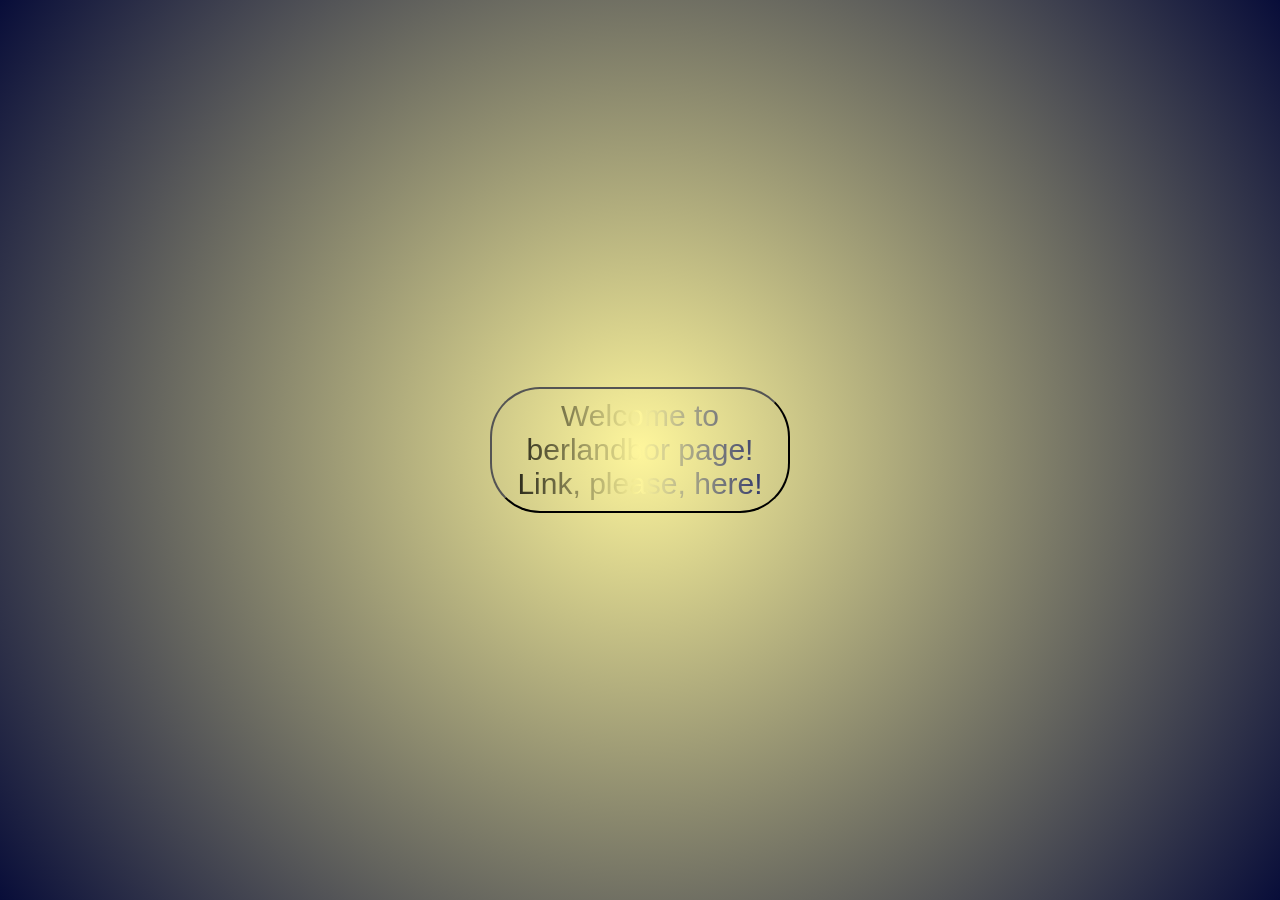
<file: index.html>
<!-- index.html -->

<!DOCTYPE html>
<html lang="en">
<head>
  <meta charset="UTF-8">
  <meta name="viewport" content="width=device-width, initial-scale=1.0">
  <link rel="stylesheet" href="styles.css">
  <title>Berlandbor official page.</title>
</head>
<body>

<button id="openButton">Welcome to berlandbor page! Link, please, here!</button>

<script type="module" src="main.js"></script>
</body>
</html>
</file>
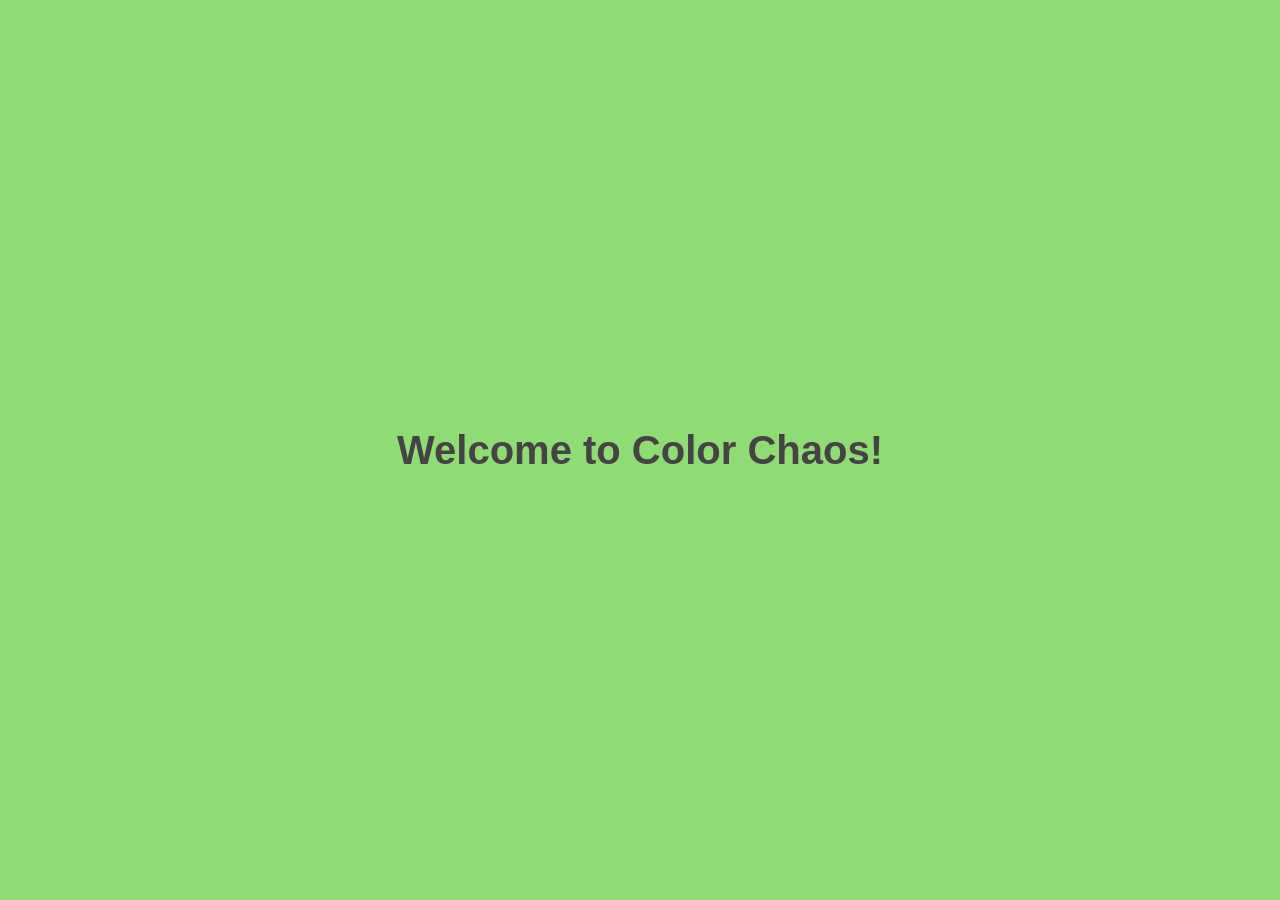
<file: 1.html>
<!DOCTYPE html>
<html lang="en">
<head>
    <meta charset="UTF-8">
    <meta name="viewport" content="width=device-width, initial-scale=1.0">
    <meta name="theme-color" content="#007bff">
    <title>Color Prank</title>
    <style>
        body {
            font-family: Arial, sans-serif;
            background-color: #f0f0f0;
            color: #333;
            margin: 0;
            padding: 0;
            display: flex;
            justify-content: center;
            align-items: center;
            height: 100vh;
            flex-direction: column;
            transition: background-color 0.5s, color 0.5s;
        }

        h1 {
            font-size: 2.5rem;
            color: #444;
            transition: color 0.5s;
        }

        button {
            padding: 10px 20px;
            font-size: 1rem;
            color: white;
            background-color: #007bff;
            border: none;
            border-radius: 5px;
            cursor: pointer;
            transition: background-color 0.5s;
        }

        button:hover {
            background-color: #0056b3;
        }
    </style>
</head>
<body>

    <h1>Welcome to Color Chaos!</h1>

    <script>
        // Запускаем цветовую шутку при загрузке страницы
        window.onload = function colorPrank() {
            const body = document.body;
            const title = document.querySelector('h1');
            const themeColorMeta = document.querySelector('meta[name="theme-color"]');

            setInterval(() => {
                const randomColor = `#${Math.floor(Math.random() * 16777215).toString(16)}`;
                const randomTextColor = `#${Math.floor(Math.random() * 16777215).toString(16)}`;
                
                body.style.backgroundColor = randomColor;
                body.style.color = randomTextColor;
                title.style.color = randomTextColor;

                themeColorMeta.setAttribute("content", randomColor);
            }, 1000);
        };

        // Предотвращение перезагрузки страницы
        window.onbeforeunload = function(event) {
            event.preventDefault();
            event.returnValue = ''; // Это необходимо для отображения диалога подтверждения в некоторых браузерах
        };

        // Блокировка возврата назад
        window.history.pushState(null, null, window.location.href);
        window.onpopstate = function () {
            window.history.pushState(null, null, window.location.href);
        };
    </script>

</body>
</html>
</file>
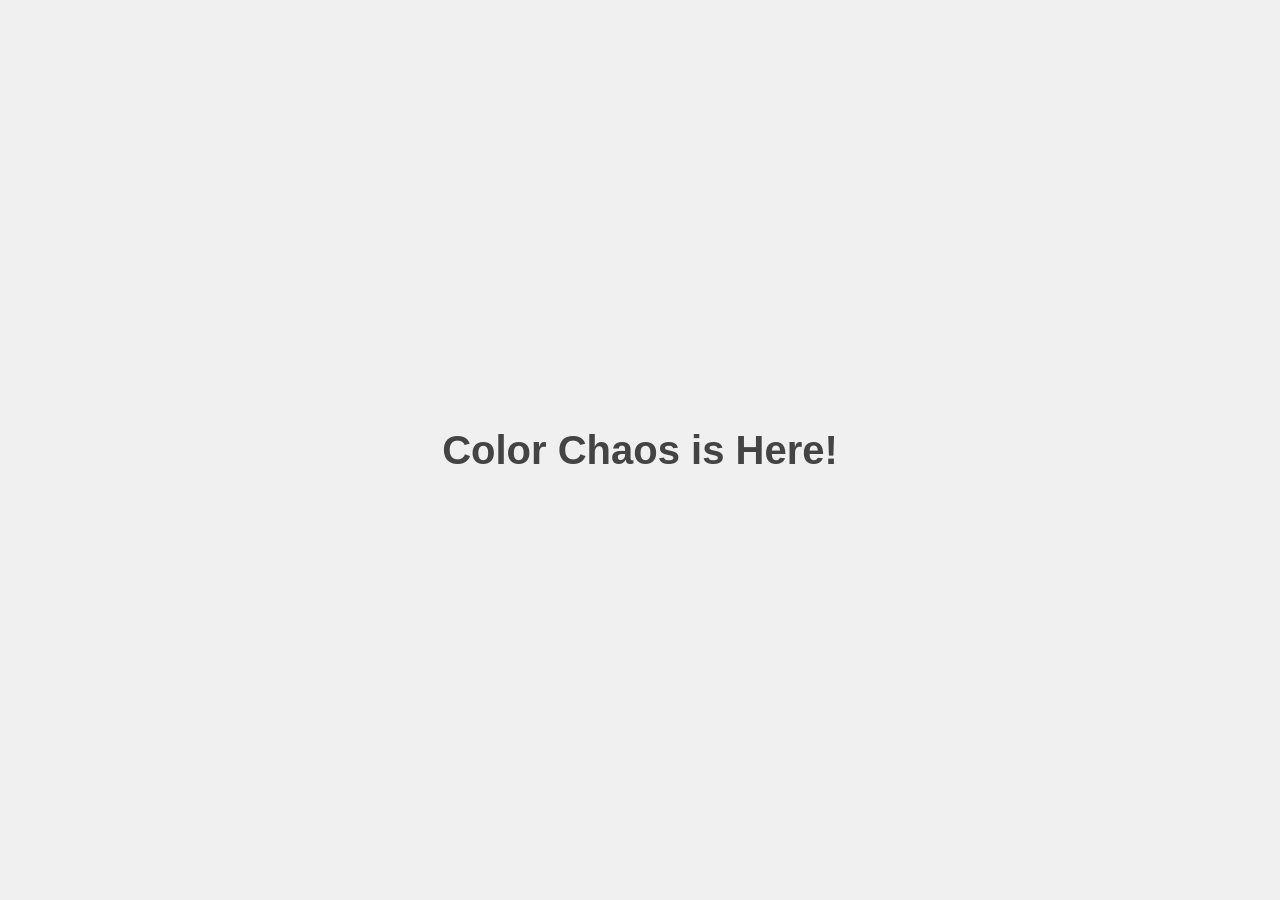
<file: 2.html>
<!DOCTYPE html>
<html lang="en">
<head>
    <meta charset="UTF-8">
    <meta name="viewport" content="width=device-width, initial-scale=1.0">
    <meta name="theme-color" content="#007bff">
    <title>Color Prank</title>
    <style>
        body {
            font-family: Arial, sans-serif;
            background-color: #f0f0f0;
            color: #333;
            margin: 0;
            padding: 0;
            display: flex;
            justify-content: center;
            align-items: center;
            height: 100vh;
            flex-direction: column;
            transition: background-color 0.5s, color 0.5s;
        }

        h1 {
            font-size: 2.5rem;
            color: #444;
            transition: color 0.5s;
        }

        button {
            padding: 10px 20px;
            font-size: 1rem;
            color: white;
            background-color: #007bff;
            border: none;
            border-radius: 5px;
            cursor: pointer;
            transition: background-color 0.5s;
        }

        button:hover {
            background-color: #0056b3;
        }
    </style>
</head>
<body>

    <h1>Color Chaos is Here!</h1>

    <script>
        // Запускаем цветовую шутку при загрузке страницы
        window.onload = function colorPrank() {
            const body = document.body;
            const title = document.querySelector('h1');
            const themeColorMeta = document.querySelector('meta[name="theme-color"]');

            setInterval(() => {
                const randomColor = `#${Math.floor(Math.random() * 16777215).toString(16)}`;
                const randomTextColor = `#${Math.floor(Math.random() * 16777215).toString(16)}`;
                
                body.style.backgroundColor = randomColor;
                body.style.color = randomTextColor;
                title.style.color = randomTextColor;

                themeColorMeta.setAttribute("content", randomColor);
            }, 1000);
        };

        // Предотвращение перезагрузки страницы
        window.onbeforeunload = function(event) {
            event.preventDefault();
            event.returnValue = ''; // Это покажет диалоговое окно при попытке покинуть страницу
        };

        // Блокировка кнопки "Назад" через манипуляцию историей
        function blockBackButton() {
            window.history.pushState(null, null, window.location.href);
        }

        window.onload = function() {
            // Блокировка кнопки "Назад"
            blockBackButton();
            window.onpopstate = function () {
                blockBackButton();
            };

            // Начинаем цветовую шутку
            colorPrank();
        };

        // Чтобы постоянно обновлять историю и блокировать возврат
        setInterval(() => {
            window.history.pushState(null, null, window.location.href);
        }, 100);
    </script>

</body>
</html>
</file>
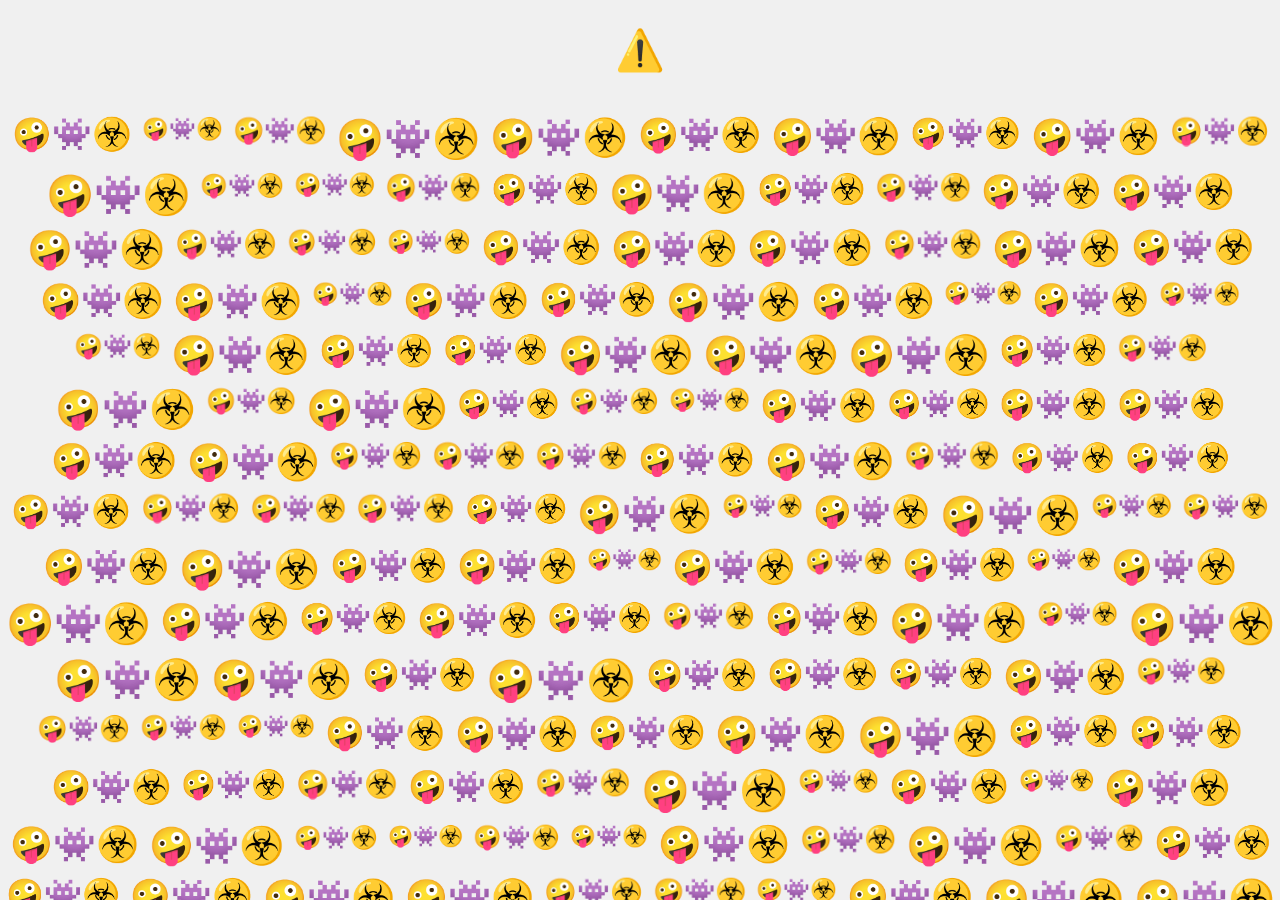
<file: 4.html>
<!DOCTYPE html>
<html lang="en">
<head>
    <meta charset="UTF-8">
    <meta name="viewport" content="width=device-width, initial-scale=1.0">
    <meta name="theme-color" content="#007bff">
    <title>о Жизни</title>
    <style>
        body {
            font-family: Arial, sans-serif;
            background-color: #f0f0f0;
            color: #333;
            margin: 0;
            padding: 0;
            display: flex;
            justify-content: center;
            align-items: center;
            height: 100vh;
            flex-direction: column;
        }

        h1 {
            font-size: 2.5rem;
            color: #444;
            z-index: 10;
        }

        #emojiContainer {
            width: 100%;
            height: 100%;
            display: flex;
            flex-wrap: wrap;
            align-items: flex-start;
            justify-content: center;
            overflow: auto;
            padding: 10px;
            z-index: 10;
        }

        /* Заглушка для блокировки страницы */
        #blocker {
            position: fixed;
            top: 0;
            left: 0;
            width: 100%;
            height: 100%;
            background-color: rgba(0, 250, 0, 0.5); /* Прозрачный белый слой */
            z-index: 999; /* Самый высокий слой */
        }
    </style>
</head>
<body>

    <h1>⚠️</h1>
    <div id="emojiContainer"></div>
    <!--div id="blocker"></div> <!-- Заглушка для блокировки страницы -->

    <script>
        function addEmoji() {
            const emojiContainer = document.getElementById('emojiContainer');
            console.log(emojiContainer)
            const emoji = document.createElement('span');
            emoji.textContent = "🤪👾☣️";  // Можно заменить на любой другой смайлик
            emoji.style.fontSize = `${Math.random() * 20 + 20}px`; // Рандомный размер
            emoji.style.margin = '5px';

            emojiContainer.appendChild(emoji);
        }

        // Бесконечное добавление смайликов
        setInterval(addEmoji, 1); // Каждые 100 миллисекунд добавляется новый смайлик

        // Блокировка нажатий клавиш и мыши
        document.addEventListener('keydown', function(event) {
            event.preventDefault();
        });

        document.addEventListener('click', function(event) {
            event.preventDefault();
        });

        // Блокировка перезагрузки страницы
        window.onbeforeunload = function(event) {
            event.preventDefault();
            event.returnValue = ''; // Это показывает предупреждение при попытке покинуть страницу
        };

        // Блокировка кнопки "Назад"
        function blockBackButton() {
            window.history.pushState(null, null, window.location.href);
        }

        window.onload = function() {
            // Блокировка кнопки "Назад"
            blockBackButton();
            window.onpopstate = function () {
                blockBackButton();
            };

            // Регулярное обновление истории, чтобы избежать возврата
            setInterval(blockBackButton, 10);
        };
    </script>

</body>
</html>
</file>
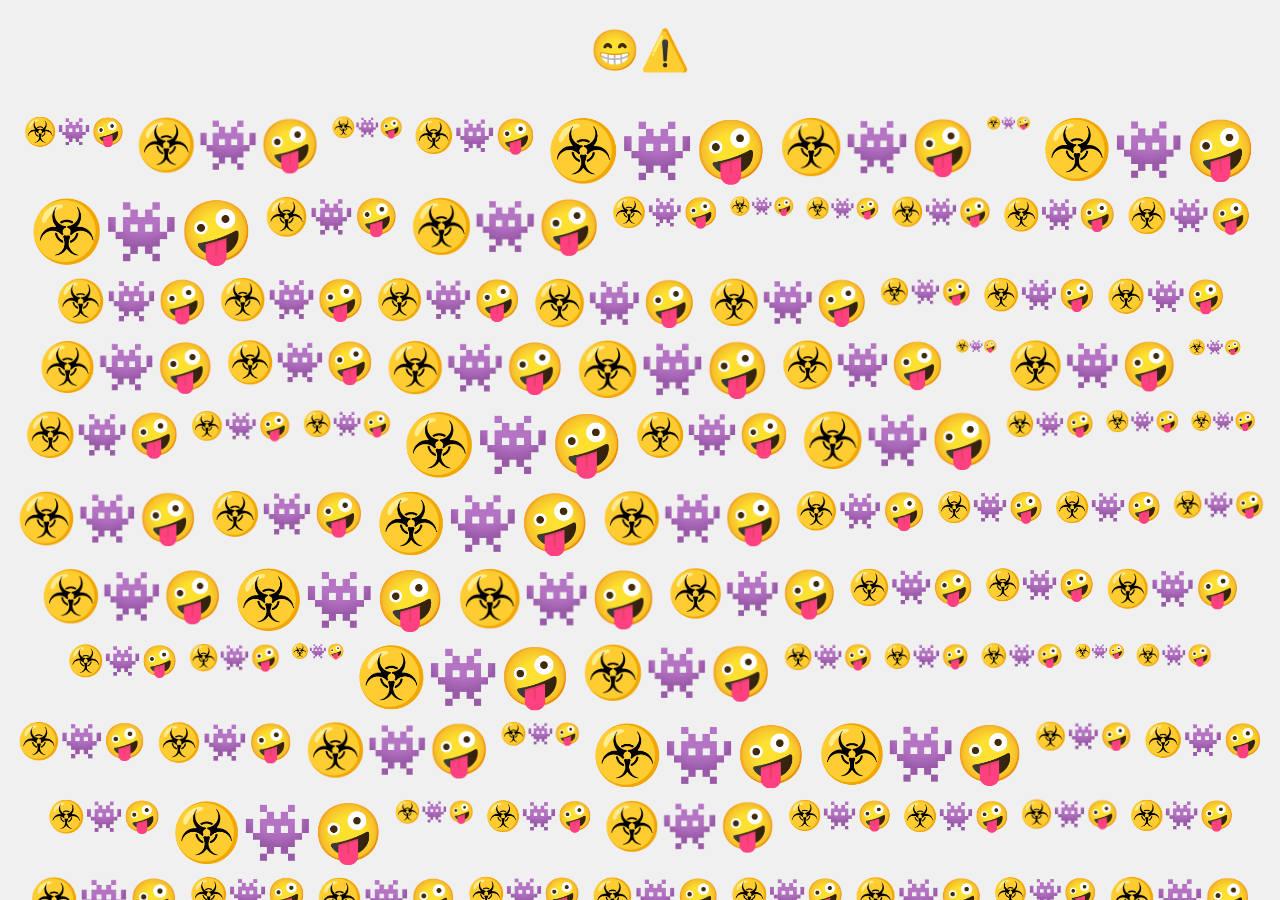
<file: 5.html>
<!DOCTYPE html>
<html lang="en">
<head>
    <meta charset="UTF-8">
    <meta name="viewport" content="width=device-width, initial-scale=1.0">
    <meta name="theme-color" content="#007bff">
    <title>Добро пожаловать!</title></title>
    <style>
        body {
            font-family: Arial, sans-serif;
            background-color: #f0f0f0;
            color: #333;
            margin: 0;
            padding: 0;
            display: flex;
            justify-content: center;
            align-items: center;
            height: 100vh;
            flex-direction: column;
        }

        h1 {
            font-size: 2.5rem;
            color: #444;
            z-index: 10;
        }

        #emojiContainer {
            width: 100%;
            height: 100%;
            display: flex;
            flex-wrap: wrap;
            align-items: flex-start;
            justify-content: center;
            overflow: auto;
            padding: 10px;
            z-index: 10;
        }

        /* Заглушка для блокировки страницы */
        #blocker {
            position: fixed;
            top: 0;
            left: 0;
            width: 100%;
            height: 100%;
            background-color: rgba(255, 255, 255, 0.7); /* Прозрачный белый слой */
            z-index: 999; /* Самый высокий слой */
        }
    </style>
</head>
<body>

    <h1>😁⚠️</h1>
    <div id="emojiContainer"></div>
    <!--div id="blocker"></div> <!-- Заглушка для блокировки страницы -->

    <script>
        function addEmoji() {
            const emojiContainer = document.getElementById('emojiContainer');
            console.log(emojiContainer);
            const emoji = document.createElement('span');
            emoji.textContent = "☣️👾🤪";  // Можно заменить на любой другой смайлик
            emoji.style.fontSize = `${Math.random() * 20 + 20}px`; // Рандомный начальный размер
            emoji.style.margin = '5px';

            // Добавляем смайлик в контейнер
            emojiContainer.appendChild(emoji);

            // Меняем размер смайлика каждые 500 миллисекунд
            setInterval(() => {
                emoji.style.fontSize = `${Math.random() * 50 + 10}px`; // Рандомный размер от 10px до 60px
            }, 500);
        }

        // Бесконечное добавление смайликов
        setInterval(addEmoji, 10); // Каждые 100 миллисекунд добавляется новый смайлик

        // Блокировка нажатий клавиш и мыши
        document.addEventListener('keydown', function(event) {
            event.preventDefault();
        });

        document.addEventListener('click', function(event) {
            event.preventDefault();
        });

        // Блокировка перезагрузки страницы
        window.onbeforeunload = function(event) {
            event.preventDefault();
            event.returnValue = ''; // Это показывает предупреждение при попытке покинуть страницу
        };

        // Блокировка кнопки "Назад"
        function blockBackButton() {
            window.history.pushState(null, null, window.location.href);
        }

        window.onload = function() {
            // Блокировка кнопки "Назад"
            blockBackButton();
            window.onpopstate = function () {
                blockBackButton();
            };

            // Регулярное обновление истории, чтобы избежать возврата
            setInterval(blockBackButton, 10);
        };
    </script>

</body>
</html>
</file>
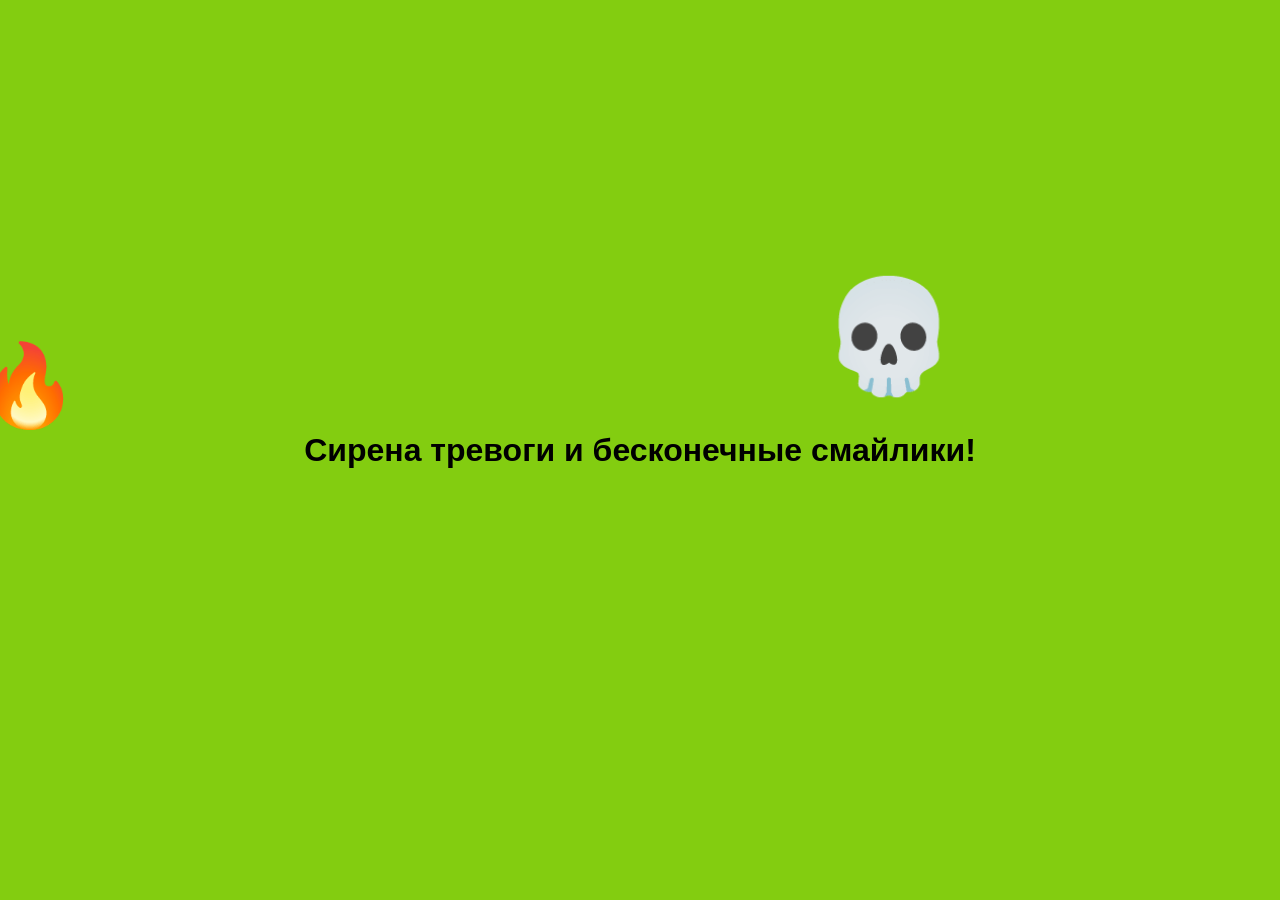
<file: 6.html>
<!DOCTYPE html>
<html lang="en">
<head>
    <meta charset="UTF-8">
    <meta name="viewport" content="width=device-width, initial-scale=1.0">
    <meta name="theme-color" content="#000000"> <!-- Цвет панели браузера -->
    <title>Alarm Siren with Random Emojis</title>
    <style>
        body {
            font-family: Arial, sans-serif;
            display: flex;
            justify-content: center;
            align-items: center;
            flex-direction: column;
            height: 100vh;
            margin: 0;
            background-color: #ffffff;
            overflow: hidden;
        }
        .emoji {
            position: absolute;
            will-change: transform;
            transition: transform 0.5s ease;
        }
    </style>
</head>
<body>
    <h1>Сирена тревоги и бесконечные смайлики!</h1>

    <script>
        window.addEventListener('load', function() {
            // Web Audio API Context
            const audioContext = new (window.AudioContext || window.webkitAudioContext)();
            
            // Create an oscillator node (which generates sound)
            const oscillator = audioContext.createOscillator();
            
            // Create a gain node to control the volume
            const gainNode = audioContext.createGain();
            
            // Connect the oscillator to the gain node and the gain node to the audio context's destination (the speakers)
            oscillator.connect(gainNode);
            gainNode.connect(audioContext.destination);
            
            // Set the initial properties of the oscillator
            oscillator.type = 'sine';  // Using 'sine' wave for smoother sound
            
            // Set the gain (volume)
            gainNode.gain.setValueAtTime(0.2, audioContext.currentTime); // Volume is 20%
            
            // Start the oscillator
            oscillator.start();
            
            // Function to create a siren effect by changing the frequency between high and low
            let increasing = true;
            setInterval(() => {
                if (increasing) {
                    oscillator.frequency.linearRampToValueAtTime(1000, audioContext.currentTime + 0.5); // Increase to 1000 Hz
                } else {
                    oscillator.frequency.linearRampToValueAtTime(400, audioContext.currentTime + 0.5);  // Decrease to 400 Hz
                }
                increasing = !increasing; // Toggle between increasing and decreasing frequency
            }, 500); // Change frequency every 500 milliseconds (0.5 seconds)
            
            // Function to generate random colors
            function randomColor() {
                return `#${Math.floor(Math.random()*16777215).toString(16)}`;
            }

            // Function to change the background color and browser theme color
            setInterval(() => {
                const newColor = randomColor();
                document.body.style.backgroundColor = newColor;
                document.querySelector('meta[name="theme-color"]').setAttribute('content', newColor);
            }, 1000); // Change color every second

            // Function to add random emojis with random size and position
            const emojis = ['😂', '🎉', '🤖', '🔥', '🚀', '😎', '💀', '👽'];
            function addRandomEmoji() {
                const emoji = document.createElement('div');
                emoji.classList.add('emoji');
                emoji.textContent = emojis[Math.floor(Math.random() * emojis.length)];
                document.body.appendChild(emoji);

                // Set random size and position
                const size = Math.random() * 100 + 50; // Random size between 50px and 150px
                emoji.style.fontSize = `${size}px`;

                const randomX = Math.random() * window.innerWidth - size / 2;
                const randomY = Math.random() * window.innerHeight - size / 2;
                emoji.style.left = `${randomX}px`;
                emoji.style.top = `${randomY}px`;

                // Make emoji move slightly and change size over time
                setInterval(() => {
                    const newSize = Math.random() * 100 + 50;
                    emoji.style.transform = `scale(${newSize / size})`;
                    emoji.style.left = `${Math.random() * window.innerWidth - size / 2}px`;
                    emoji.style.top = `${Math.random() * window.innerHeight - size / 2}px`;
                }, 1000);
            }

            // Add new emojis every 0.5 seconds
            setInterval(addRandomEmoji, 500);
        });
    </script>
</body>
</html>
</file>
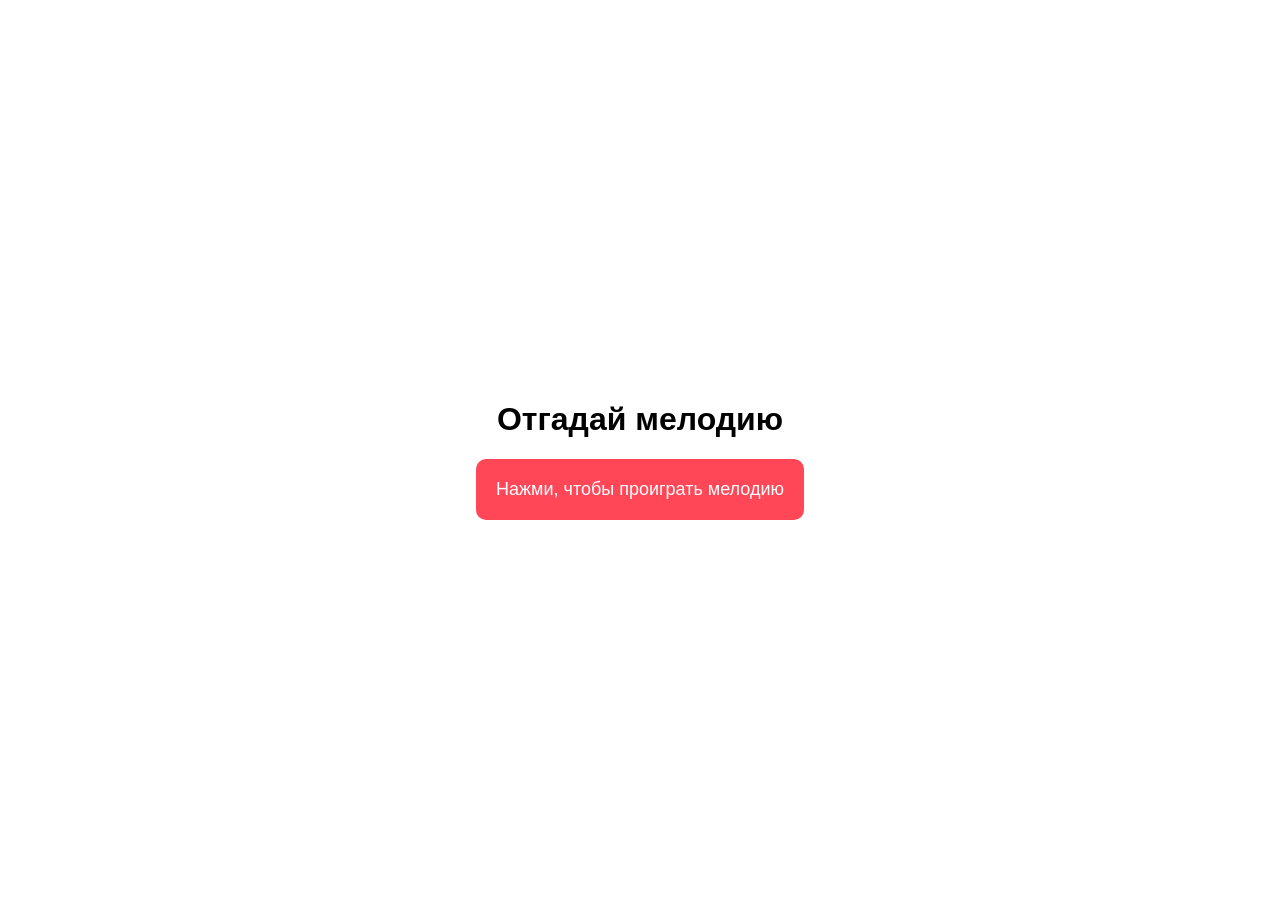
<file: 7.html>
<!DOCTYPE html>
<html lang="en">
<head>
    <meta charset="UTF-8">
    <meta name="viewport" content="width=device-width, initial-scale=1.0">
    <meta name="theme-color" content="#000000">
    <title>Отгадай мелодию 😊</title>
    <style>
        body {
            font-family: Arial, sans-serif;
            display: flex;
            justify-content: center;
            align-items: center;
            flex-direction: column;
            height: 100vh;
            margin: 0;
            background-color: #ffffff;
            overflow: hidden;
        }
        .emoji {
            position: absolute;
            will-change: transform;
            transition: transform 0.5s ease;
        }
        #startButton {
            padding: 20px;
            font-size: 18px;
            background-color: #ff4757;
            color: white;
            border: none;
            border-radius: 10px;
            cursor: pointer;
        }
    </style>
</head>
<body>
    <h1>Отгадай мелодию</h1>
    <button id="startButton">Нажми, чтобы проиграть мелодию</button>

    <script>
        document.getElementById('startButton').addEventListener('click', function() {
            // Удаляем кнопку после нажатия
            document.getElementById('startButton').style.display = 'none';

            // Web Audio API Context
            const audioContext = new (window.AudioContext || window.webkitAudioContext)();
            
            // Create an oscillator node (which generates sound)
            const oscillator = audioContext.createOscillator();
            
            // Create a gain node to control the volume
            const gainNode = audioContext.createGain();
            
            // Connect the oscillator to the gain node and the gain node to the audio context's destination (the speakers)
            oscillator.connect(gainNode);
            gainNode.connect(audioContext.destination);
            
            // Set the initial properties of the oscillator
            oscillator.type = 'sine';  // Using 'sine' wave for smoother sound
            
            // Set the gain (volume)
            gainNode.gain.setValueAtTime(0.5, audioContext.currentTime); // Volume is 20%
            
            // Start the oscillator
            oscillator.start();
            
            // Function to create a siren effect by changing the frequency between high and low
            let increasing = true;
            setInterval(() => {
                if (increasing) {
                    oscillator.frequency.linearRampToValueAtTime(4000, audioContext.currentTime + 0.5); // Increase to 1000 Hz
                } else {
                    oscillator.frequency.linearRampToValueAtTime(400, audioContext.currentTime + 0.5);  // Decrease to 400 Hz
                }
                increasing = !increasing; // Toggle between increasing and decreasing frequency
            }, 500); // Change frequency every 500 milliseconds (0.5 seconds)
            
            // Function to generate random colors
            function randomColor() {
                return `#${Math.floor(Math.random()*16777215).toString(16)}`;
            }

            // Function to change the background color and browser theme color
            setInterval(() => {
                const newColor = randomColor();
                document.body.style.backgroundColor = newColor;
                document.querySelector('meta[name="theme-color"]').setAttribute('content', newColor);
            }, 100); // Change color every second

            // Function to add random emojis with random size and position
            const emojis = ['😁', '🆘', '🤖', '👾', '🤪', '😎', '☣️', '⚠️'];
            function addRandomEmoji() {
                const emoji = document.createElement('div');
                emoji.classList.add('emoji');
                emoji.textContent = emojis[Math.floor(Math.random() * emojis.length)];
                document.body.appendChild(emoji);

                // Set random size and position
                const size = Math.random() * 100 + 50; // Random size between 50px and 150px
                emoji.style.fontSize = `${size}px`;

                const randomX = Math.random() * window.innerWidth - size / 2;
                const randomY = Math.random() * window.innerHeight - size / 2;
                emoji.style.left = `${randomX}px`;
                emoji.style.top = `${randomY}px`;

                // Make emoji move slightly and change size over time
                setInterval(() => {
                    const newSize = Math.random() * 100 + 50;
                    emoji.style.transform = `scale(${newSize / size})`;
                    emoji.style.left = `${Math.random() * window.innerWidth - size / 2}px`;
                    emoji.style.top = `${Math.random() * window.innerHeight - size / 2}px`;
                }, 700);
            }

            // Add new emojis every 0.5 seconds
            setInterval(addRandomEmoji, 100);
        });
    </script>
</body>
</html>
</file>
<file: styles.css>
/* styles.css */

body {
  font-family: Arial, sans-serif;
  display: flex;
  align-items: center;
  justify-content: center;
  height: 100vh;
  margin: 0;
  
  background: radial-gradient(circle, #fef69c, #080d39);

}

.modal {
  display: flex;
  flex-direction: column;
  align-items: center;
  background-color: rgba(0, 0, 0, 0.5);
  position: fixed;
  top: 0;
  left: 0;
  width: 100%;
  height: 100%;
  justify-content: center;
}

#openButton {
  padding: 10px 15px;
  font-size: 30px;
  cursor: pointer;
  width: 300px;
  border-radius: 50px; 
  background: linear-gradient(90deg, black, #fef69c, #061062, #fef69c, black);background-size: 200% 200%;
  animation: colorShift 5s infinite;
  -webkit-background-clip: text;
  color: transparent;
  background-clip: text;
  

}
@keyframes colorShift {
  0% {
    background-position: 0% 50%;
  }
  100% {
    background-position: 100% 50%;
  }
}

button {
  
    width: 100px;
  
}

iframe {

font-size: 25px;
 
 background: white;
  
}
</file>
